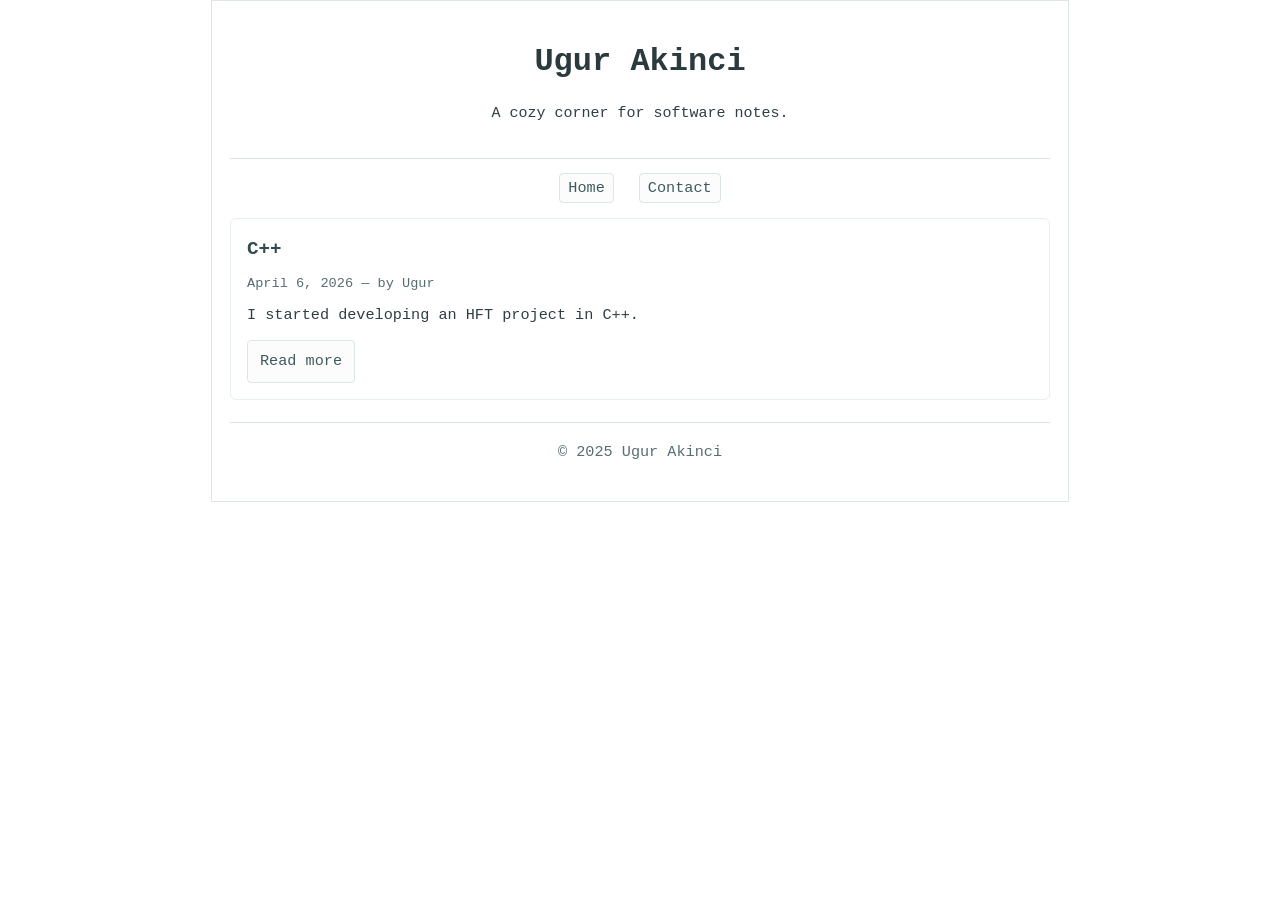
<file: index.html>
<!DOCTYPE html>
<html lang="en">
<head>
  <meta charset="UTF-8">
  <meta name="viewport" content="width=device-width, initial-scale=1.0">
  <title>Ugur Akinci</title>
  <link rel="stylesheet" href="styles.css">
</head>
<body>
  <div class="container">
    <header>
      <h1>Ugur Akinci</h1>
      <p>A cozy corner for software notes.</p>
    </header>
    <nav>
      <a href="index.html">Home</a>
      <a href="contact.html">Contact</a>
    </nav>
    <main>
      <ul class="summary-list">
        <li class="summary-item">
          <h2><a href="cplusplus.html">C++</a></h2>
          <div class="meta">April 6, 2026 — by Ugur</div>
          <p>I started developing an HFT project in C++.</p>
          <a class="btn" href="cplusplus.html">Read more</a>
        </li>
      </ul>
    </main>
    <footer>&copy; 2025 Ugur Akinci</footer>
  </div>
</body>
</html>
</file>
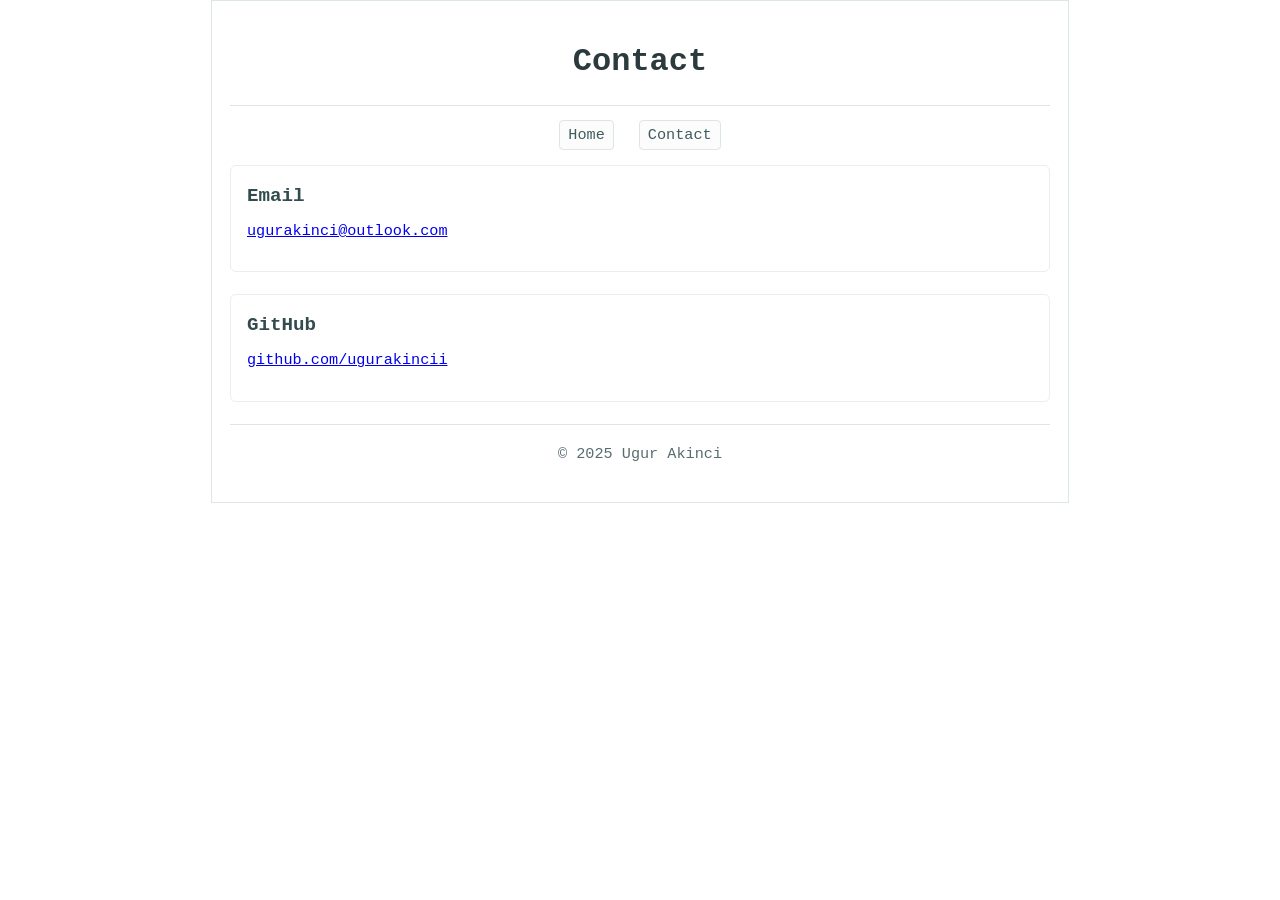
<file: contact.html>
<!DOCTYPE html>
<html lang="en">
<head>
  <meta charset="UTF-8">
  <meta name="viewport" content="width=device-width, initial-scale=1.0">
  <title>Contact — Ugur Akinci</title>
  <link rel="stylesheet" href="styles.css">
</head>
<body>
  <div class="container">
    <header>
      <h1>Contact</h1>
    </header>
    <nav>
      <a href="index.html">Home</a>
      <a href="contact.html">Contact</a>
    </nav>
    <main>
      <section class="summary-item">
        <h2>Email</h2>
        <p><a href="mailto:ugurakinci@outlook.com">ugurakinci@outlook.com</a></p>
      </section>
      <section class="summary-item">
        <h2>GitHub</h2>
        <p><a href="https://github.com/ugurakincii" target="_blank" rel="noopener">github.com/ugurakincii</a></p>
      </section>
    </main>
    <footer>&copy; 2025 Ugur Akinci</footer>
  </div>
</body>
</html>
</file>
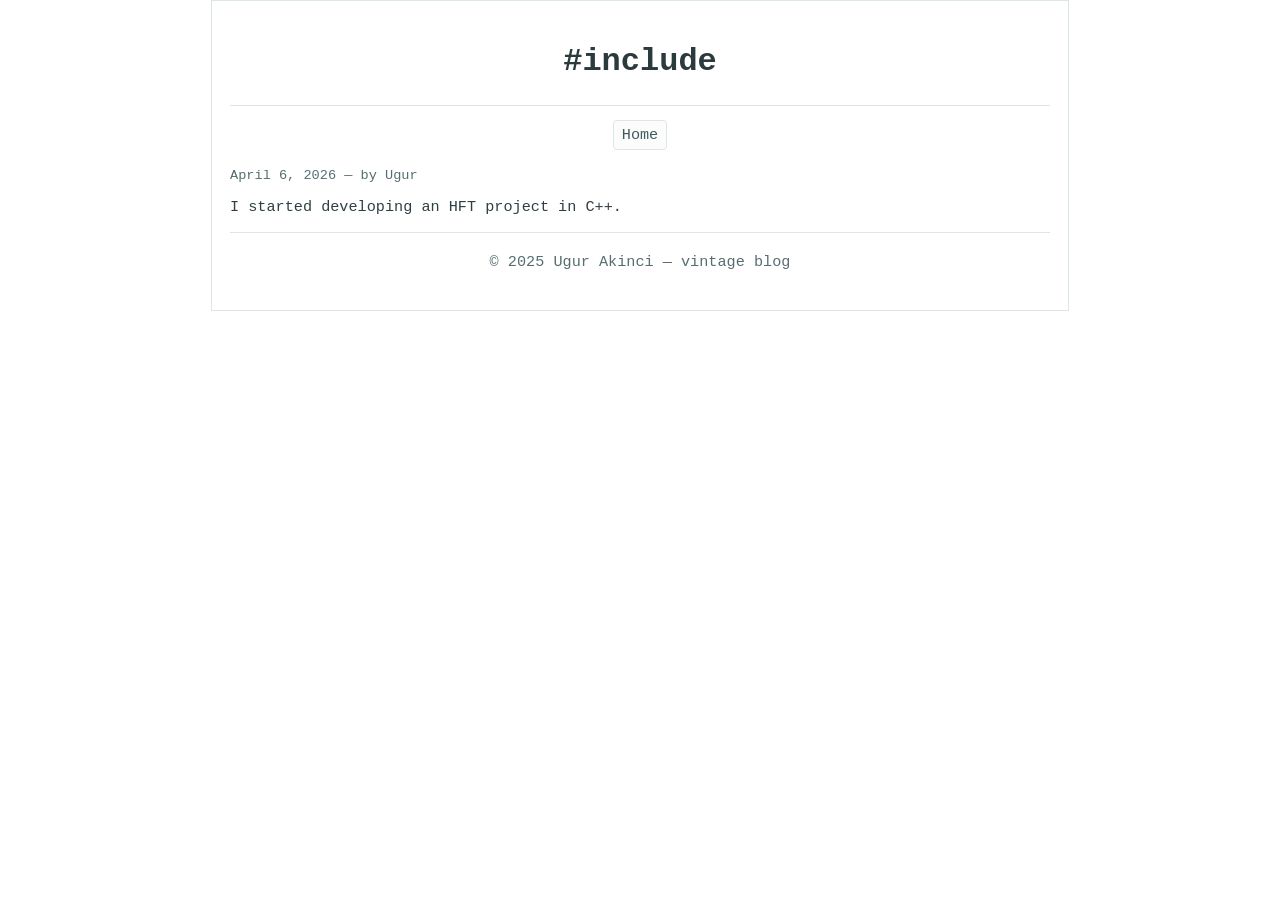
<file: cplusplus.html>
<!DOCTYPE html>
<html lang="en">
<head>
  <meta charset="UTF-8">
  <meta name="viewport" content="width=device-width, initial-scale=1.0">
  <title>First thoughts — Ugur Akinci</title>
  <link rel="stylesheet" href="styles.css">
</head>
<body>
  <div class="container">
    <header>
      <h1>#include</h1>
    </header>
    <nav>
      <a href="index.html">Home</a>
    </nav>
    <article class="post" id="cplusplus">
      <div class="meta">April 6, 2026 — by Ugur</div>
      <p>I started developing an HFT project in C++.</p>
    </article>
    <footer>&copy; 2025 Ugur Akinci — vintage blog</footer>
  </div>
</body>
</html>
</file>
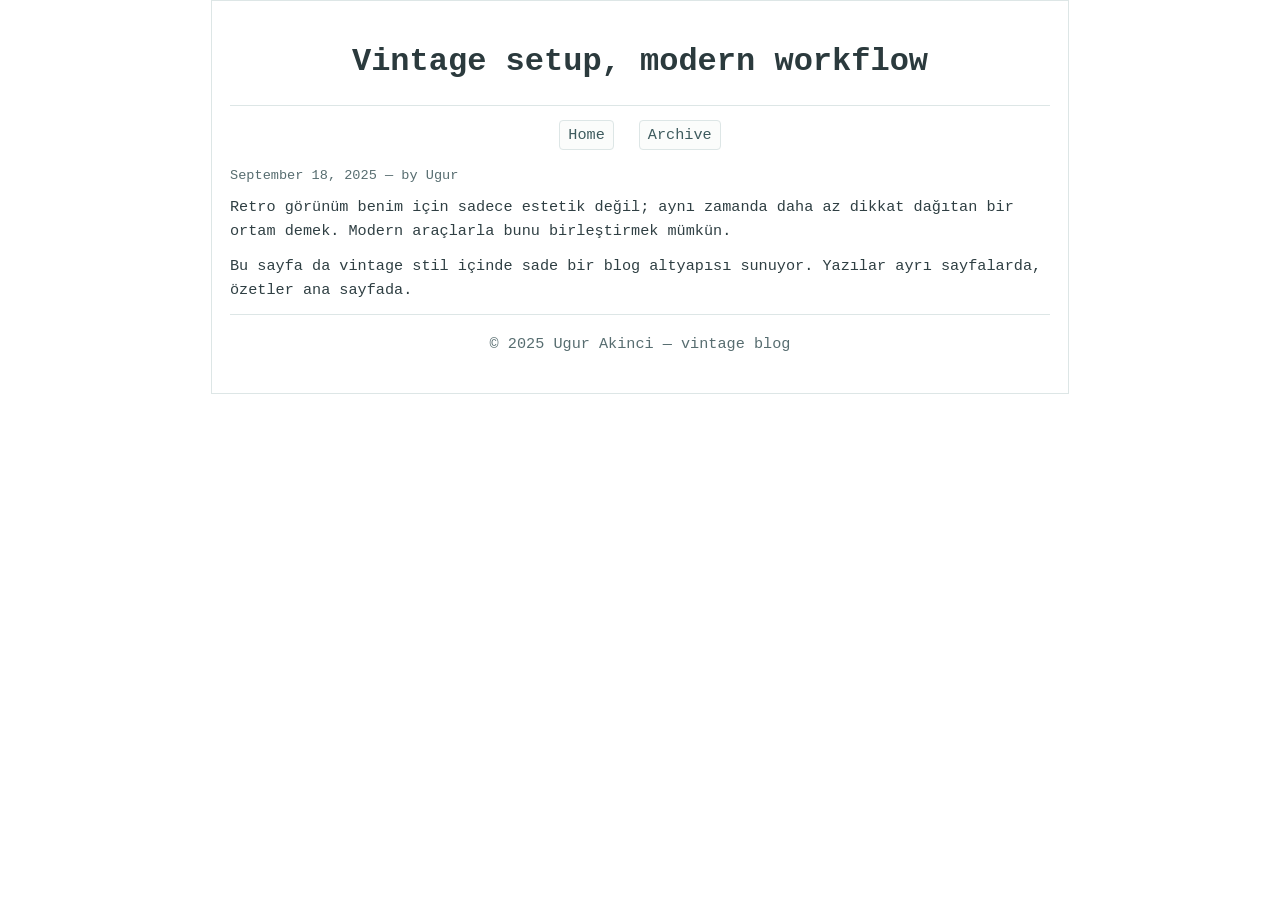
<file: post-vintage-setup.html>
<!DOCTYPE html>
<html lang="en">
<head>
  <meta charset="UTF-8">
  <meta name="viewport" content="width=device-width, initial-scale=1.0">
  <title>Vintage setup, modern workflow — Ugur's Vintage Blog</title>
  <link rel="stylesheet" href="styles.css">
</head>
<body>
  <div class="container">
    <header>
      <h1>Vintage setup, modern workflow</h1>
    </header>
    <nav>
      <a href="index.html">Home</a>
      <a href="archive.html">Archive</a>
    </nav>
    <article class="post">
      <div class="meta">September 18, 2025 — by Ugur</div>
      <p>Retro görünüm benim için sadece estetik değil; aynı zamanda daha az dikkat dağıtan bir ortam demek. Modern araçlarla bunu birleştirmek mümkün.</p>
      <p>Bu sayfa da vintage stil içinde sade bir blog altyapısı sunuyor. Yazılar ayrı sayfalarda, özetler ana sayfada.</p>
    </article>
    <footer>&copy; 2025 Ugur Akinci — vintage blog</footer>
  </div>
</body>
</html>
</file>
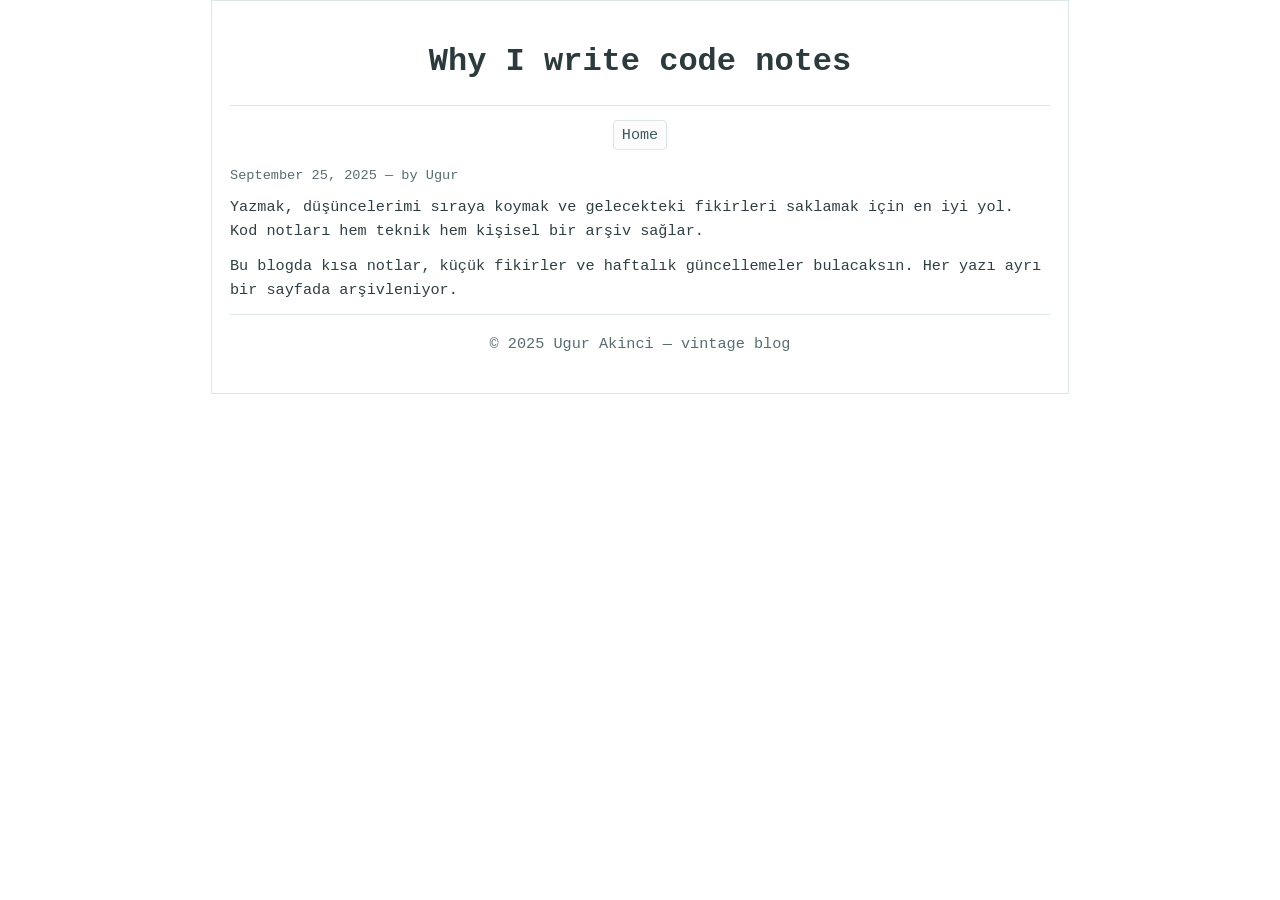
<file: post-why-i-write.html>
<!DOCTYPE html>
<html lang="en">
<head>
  <meta charset="UTF-8">
  <meta name="viewport" content="width=device-width, initial-scale=1.0">
  <title>Why I write code notes — Ugur's Vintage Blog</title>
  <link rel="stylesheet" href="styles.css">
</head>
<body>
  <div class="container">
    <header>
      <h1>Why I write code notes</h1>
    </header>
    <nav>
      <a href="index.html">Home</a>
    </nav>
    <article class="post">
      <div class="meta">September 25, 2025 — by Ugur</div>
      <p>Yazmak, düşüncelerimi sıraya koymak ve gelecekteki fikirleri saklamak için en iyi yol. Kod notları hem teknik hem kişisel bir arşiv sağlar.</p>
      <p>Bu blogda kısa notlar, küçük fikirler ve haftalık güncellemeler bulacaksın. Her yazı ayrı bir sayfada arşivleniyor.</p>
    </article>
    <footer>&copy; 2025 Ugur Akinci — vintage blog</footer>
  </div>
</body>
</html>
</file>
<file: styles.css>
body {
  font-family: 'Courier New', monospace;
  font-size: 15px;
  line-height: 1.55;
  margin: 0;
  padding: 0;
  background-color: #ffffff;
  color: #2f3f43;
}

.container {
  max-width: 820px;
  margin: 0 auto;
  padding: 18px;
  background-color: #ffffff;
  border: 1px solid #dde6e6;
}

header {
  text-align: center;
  padding: 18px 0;
  border-bottom: 1px solid #dde6e6;
}

h1 {
  margin: 0;
  color: #2b3a3d;
  text-shadow: none;
  font-size: 2rem;
}

nav {
  margin: 18px 0;
  text-align: center;
}

nav a {
  margin: 0 8px;
  text-decoration: none;
  color: #3e5b5e;
  padding: 5px 8px;
  border: 1px solid #dde6e6;
  border-radius: 4px;
  background-color: #fbfcfb;
  font-size: 0.95rem;
}

nav a:hover {
  background-color: #dbe9e9;
  color: #1f3235;
}

.hero {
  padding: 18px;
  background-color: #fcfdfd;
  border: 1px solid #dde6e6;
  margin-bottom: 26px;
}

.hero h2 {
  margin-top: 0;
  color: #324b4f;
  font-size: 1.4rem;
}

.summary-list {
  list-style: none;
  padding: 0;
  margin: 0;
}

.summary-item {
  margin-bottom: 22px;
  padding: 16px;
  background-color: #ffffff;
  border: 1px solid #e7efef;
  border-radius: 6px;
}

.summary-item h2 {
  margin: 0 0 8px 0;
  font-size: 1.2rem;
  color: #324b4f;
}

.summary-item h2 a {
  color: inherit;
  text-decoration: none;
}

.summary-item h2 a:hover {
  text-decoration: underline;
}

.meta {
  color: #576d70;
  font-size: 0.85rem;
  margin-bottom: 10px;
}

.summary-item p,
.post p {
  margin: 0 0 12px 0;
  font-size: 0.95rem;
}

.post-list {
  list-style: none;
  padding: 0;
  margin: 0;
}

.post-list li {
  margin-bottom: 18px;
  padding: 16px;
  background-color: #ffffff;
  border: 1px solid #e7efef;
  border-radius: 6px;
}

.post-list a {
  color: #3e5b5e;
  text-decoration: none;
  font-weight: bold;
  font-size: 1rem;
}

.post-list a:hover {
  text-decoration: underline;
}

.post {
  margin-top: 18px;
}

.post h2 {
  color: #324b4f;
  margin-top: 0;
  font-size: 1.35rem;
}

.btn {
  display: inline-block;
  padding: 9px 12px;
  border: 1px solid #dde6e6;
  background-color: #fbfcfb;
  color: #3e5b5e;
  text-decoration: none;
  border-radius: 4px;
  font-size: 0.95rem;
}

.btn:hover {
  background-color: #dbe9e9;
  color: #1f3235;
}

footer {
  text-align: center;
  padding: 18px 0;
  color: #576d70;
  border-top: 1px solid #dde6e6;
  font-size: 0.95rem;
}
</file>
